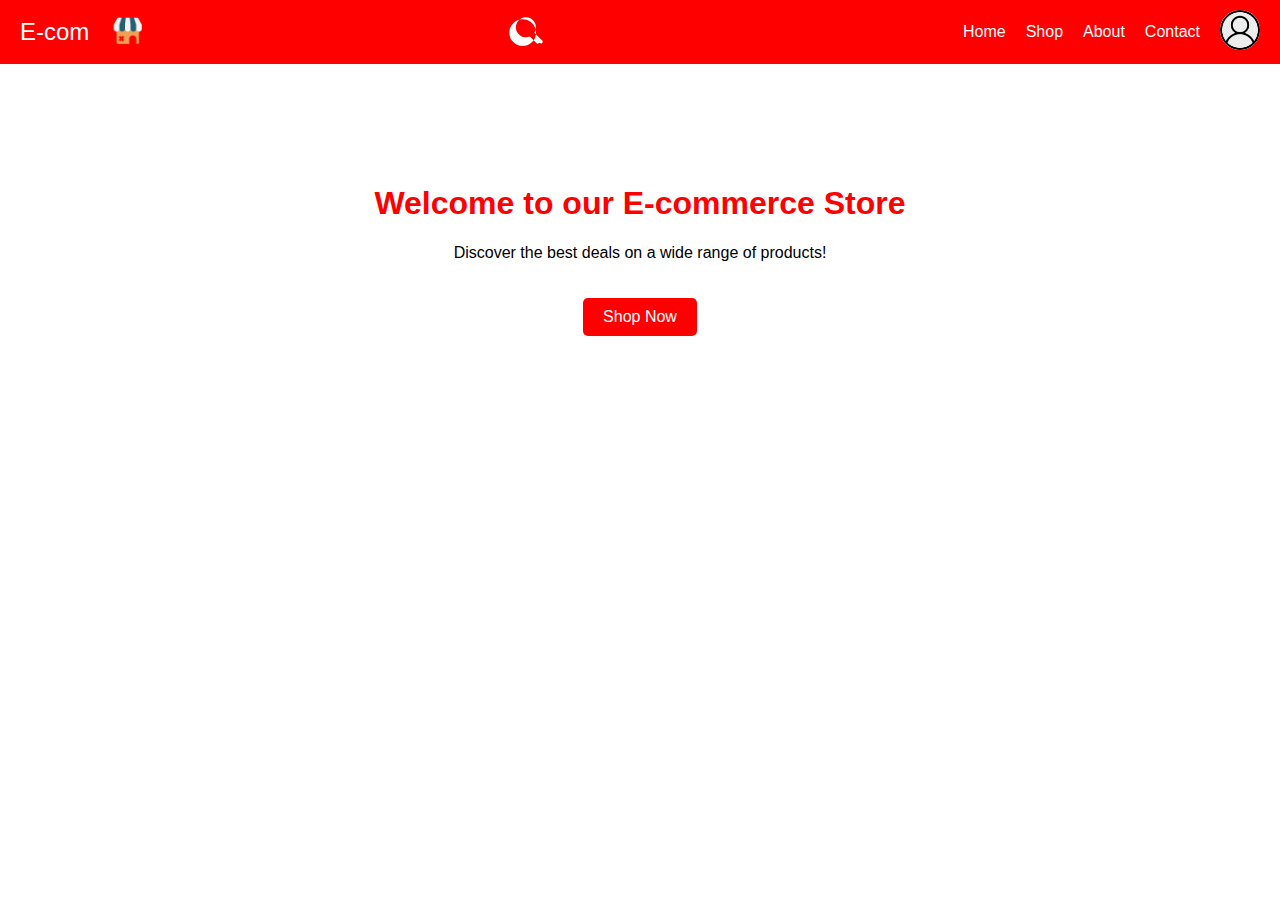
<file: index.html>
<!DOCTYPE html>
<html lang="en">
<head>
  <meta charset="UTF-8">
  <meta name="viewport" content="width=device-width, initial-scale=1.0">
  <title>E-commerce Website</title>
  <link rel="stylesheet" href="styles.css">
</head>
<body>
  <nav class="navbar">
    <div class="navbar-brand">
      <a href="#" class="brand-logo">E-com</a>
      <div class="profile">
        <img src="22.png" alt="Profile Picture">
      </div>
    </div>
    <div class="search-container">
        <input type="text" class="search-bar" placeholder="Search..." onkeydown="handleSearch(event)">
        <svg class="search-icon" viewBox="0 0 24 24" onclick="toggleSearchBar()" xmlns="http://www.w3.org/2000/svg"><path d="M10 18a8 8 0 100-16 8 8 0 000 16zm8.707-1.293l-4.404-4.404A6 6 0 1117 10h.001l4.706 4.706a1 1 0 11-1.414 1.414z" fill="#ffffff"/></svg>
      </div>
    <div class="navbar-links" id="navbarLinks">
      <a href="#">Home</a>
      <a href="#">Shop</a>
      <a href="#">About</a>
      <a href="#">Contact</a>
      <div class="profile" >
        <img class="profile-picture" src="wer.png" alt="Profile Picture" onclick="openLoginPopover()">
      </div>
    </div>
    <div class="toggle-button" onclick="toggleNavbar()">
      <div class="bar"></div>
      <div class="bar"></div>
      <div class="bar"></div>
    </div>
    
    
    <div id="login-popover1" class="login-popover">
      <div class="login-content">
        <span class="close" onclick="closeLoginPopover()">&times;</span>
        <h2>Login</h2>
        <form id="login-form">
          <div class="form-group">
            <label for="username">Username:</label>
            <input type="text" id="username" name="username" required>
          </div>
          <div class="form-group">
            <label for="password">Password:</label>
            <input type="password" id="password" name="password" required>
          </div>
          <button type="submit">Login</button>
        </form>
      </div>
    </div>
  </nav>
  
  <div class="landing-page">
    <h1>Welcome to our E-commerce Store</h1>
    <p>Discover the best deals on a wide range of products!</p>
    <a href="#" class="btn">Shop Now</a>
  </div>

  <script src="script.js"></script>
</body>
</html>
</file>
<file: styles.css>
body {
    margin: 0;
    font-family: Arial, sans-serif;
  }
  
  .navbar {
    background-color: red;
    padding: 10px 20px;
    display: flex;
    justify-content: space-between;
    align-items: center;
  }
  
  .navbar-brand {
    display: flex;
    align-items: center;
  }
  
  .brand-logo {
    color: white;
    text-decoration: none;
    font-size: 1.5rem;
  }
  
  .profile {
    margin-left: 20px;
  }
  
  .navbar-links {
    display: flex;
    justify-content: flex-end;
    align-items: center;
  }
  
  .navbar-links a {
    color: white;
    text-decoration: none;
    margin-left: 20px;
  }
  
  .toggle-button {
    display: none;
    flex-direction: column;
    justify-content: space-between;
    width: 30px;
    height: 21px;
    cursor: pointer;
  }
  
  .bar {
    width: 100%;
    height: 3px;
    background-color: white;
  }
  
  .landing-page {
    text-align: center;
    padding: 100px 20px;
  }
  
  .landing-page h1 {
    color: red;
  }
  
  .btn {
    display: inline-block;
    background-color: red;
    color: white;
    padding: 10px 20px;
    border: none;
    border-radius: 5px;
    text-decoration: none;
    font-size: 1rem;
    margin-top: 20px;
  }
  
  @media screen and (max-width: 768px) {
    .navbar-links {
      display: none;
    }
  
    .toggle-button {
      display: flex;
    }
  
    .navbar-links.active {
      display: flex;
      flex-direction: column;
      position: absolute;
      top: 60px;
      background-color: red;
      width: 100%;
      text-align: center;
    }
  
    .navbar-links.active a {
      margin: 10px;
    }
  }
  
  /* Existing CSS code remains the same */

.search-container {
    position: relative;
  }
  
  .search-bar {
     display: none;
   /* position: absolute;
    right: 0;
    top: 0;
    width: 0;
    height: 100%; */
    padding: 10px;
    /* border: none;
    background-color: transparent;
    color: white; */
    transition: all 0.3s ease;
  }

  .search-bar.active {
    display: inline-block; /* or any other display property you prefer */
  }
  
  .search-icon {
    padding-top: 8px;
    width: 40px;
    position: absolute;
    right: 0;
    top: 50%;
    transform: translateY(-50%);
    cursor: pointer;
  }
  
  .search-icon path {
    transition: fill 0.3s ease; /* Add transition for smooth color change */
  }
  
  .search-bar.active ~ .search-icon path {
    fill: black; /* Change the color of the search icon when search bar is active */
  }
  
  .profile img {
    width: 40px;
    height: 40px;
    border-radius: 50%;
  }
  
  .error-page{
    text-align: center;
  }
  

  .login-btn {
    padding: 10px 20px;
    background-color: #007bff;
    color: white;
    border: none;
    border-radius: 5px;
    cursor: pointer;
  }
  
  .login-btn:hover {
    background-color: #0056b3;
  }
  
  /* Login Popover */
  #login-popover1 {
    display: none;
    position: fixed;
    z-index: 1;
    left: 0;
    top: 0;
    width: 100%;
    height: 100%;
    background-color: rgba(0, 0, 0, 0.5);
  }
  
  .login-content {
    background-color: #fefefe;
    margin: 15% auto;
    padding: 20px;
    border: 1px solid #888;
    border-radius: 5px;
    width: 300px;
  }
  
  .close {
    color: #aaa;
    float: right;
    font-size: 28px;
    font-weight: bold;
  }
  
  .close:hover,
  .close:focus {
    color: black;
    text-decoration: none;
    cursor: pointer;
  }
</file>
